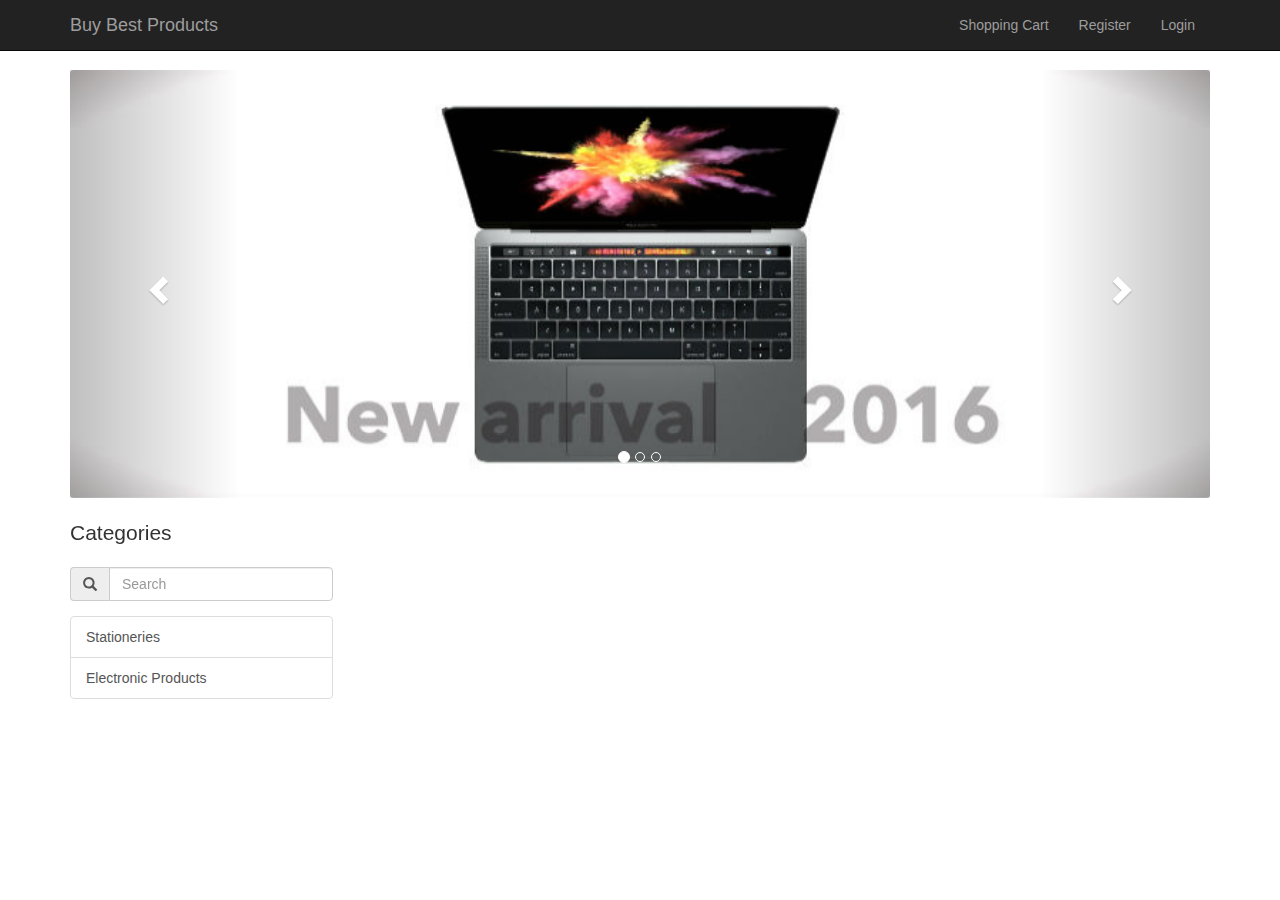
<file: index.html>
<!DOCTYPE html>
<html lang="en">

<head>

    <meta charset="utf-8">
    <meta http-equiv="X-UA-Compatible" content="IE=edge">
    <meta name="viewport" content="width=device-width, initial-scale=1">
    <meta name="description" content="">
    <meta name="author" content="">

    <title>Home - Buy Best Products</title>

    <link href="css/bootstrap.min.css" rel="stylesheet">
    <link href="css/shop.css" rel="stylesheet">

</head>

<body>

    <!-- Navigation -->
    <nav class="navbar navbar-inverse navbar-fixed-top" role="navigation">
        <div class="container">
            <!-- Brand and toggle get grouped for better mobile display -->
            <div class="navbar-header">
                <button type="button" class="navbar-toggle" data-toggle="collapse" data-target="#bs-example-navbar-collapse-1">
                    <span class="sr-only">Toggle navigation</span>
                    <span class="icon-bar"></span>
                    <span class="icon-bar"></span>
                    <span class="icon-bar"></span>
                </button>
                <a class="navbar-brand" href="#">Buy Best Products</a>
            </div>
            <!-- Collect the nav links, forms, and other content for toggling -->
            <div class="collapse navbar-collapse" id="bs-example-navbar-collapse-1">
                <ul id="navigationBar" class="nav navbar-nav pull-right">
                    <li>
                    	<a href="cart.html">Shopping Cart</a>
                    </li>
                </ul>
            </div>
            <!-- /.navbar-collapse -->
        </div>
        <!-- /.container -->
    </nav>

    <!-- Page Content -->
    <div class="container">
		<div class="row">
			<div class="col-md-12">
				<div id="carousel-example-generic" class="carousel slide" data-ride="carousel">
                            <ol class="carousel-indicators">
                                <li data-target="#carousel-example-generic" data-slide-to="0" class="active"></li>
                                <li data-target="#carousel-example-generic" data-slide-to="1"></li>
                                <li data-target="#carousel-example-generic" data-slide-to="2"></li>
                            </ol>
                            <div class="carousel-inner">
                                <div class="item active">
                                	<a href="electronics.html">
                                    	<img class="slide-image" src="img/banner1.jpg" alt="">
                                    </a>
                                </div>
                                <div class="item">
                                	<a href="register.html">
                                    	<img class="slide-image" src="img/banner2.png" alt="">
                                    </a>
                                </div>
                                <div class="item">
                                	<a href="stationeries.html">
                                    	<img class="slide-image" src="img/banner3.jpg" alt="">
                                    </a>
                                </div>
                            </div>
                            <a class="left carousel-control" href="#carousel-example-generic" data-slide="prev">
                                <span class="glyphicon glyphicon-chevron-left"></span>
                            </a>
                            <a class="right carousel-control" href="#carousel-example-generic" data-slide="next">
                                <span class="glyphicon glyphicon-chevron-right"></span>
                            </a>
                        </div>
			</div>
		</div>
	</div>
    <div style="margin-top:20px;" class="container">

        <div class="row">

            <div class="col-md-3">
            
                <p class="lead">Categories</p>
                <form onsubmit="return false;">
                <div class="form-group">
                        <div class="input-group">
                            <span class="input-group-addon"><span class="glyphicon glyphicon-search"></span></span>
                            <input id="searchBox" type="text" class="form-control" placeholder="Search"/>
                        </div>
                    </div>
                </form>
                <div class="list-group">
                    <a href="stationeries.html" id= "listCatStationeries" class="list-group-item">Stationeries</a>
                    <a href="electronics.html" id= "listCatElectionics" class="list-group-item">Electronic Products</a>
                </div>
            </div>

            <div class="col-md-9">

                <div class="row carousel-holder">

                    <div class="col-md-12">
                        
                    </div>

                </div>

                <div id="productList" class="row">

                    

                </div>

            </div>

        </div>

    </div>

    <script src="js/jquery.js"></script>
    <script src="js/bootstrap.min.js"></script>
    <script src="js/jscookie.js"></script>
    <script src="js/main.js"></script>

</body>

</html>
</file>
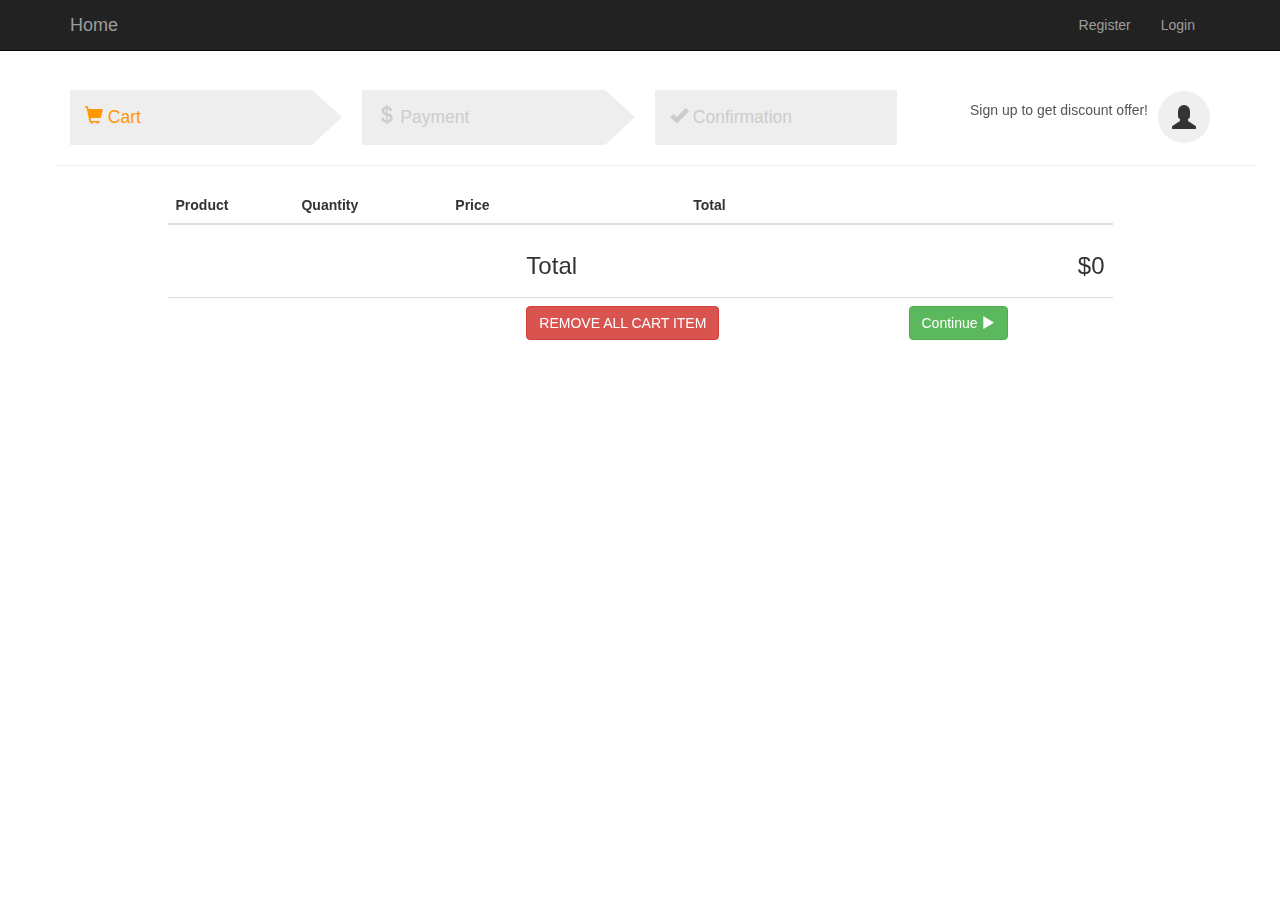
<file: cart.html>
<!DOCTYPE html>
<html lang="en">

<head>

    <meta charset="utf-8">
    <meta http-equiv="X-UA-Compatible" content="IE=edge">
    <meta name="viewport" content="width=device-width, initial-scale=1">
    <meta name="description" content="">
    <meta name="author" content="">

    <title>Buy Best Products</title>

    <link href="css/bootstrap.min.css" rel="stylesheet">
    <link href="css/shop.css" rel="stylesheet">
    <link href="css/cart.css" rel="stylesheet">

</head>

<body>

    <!-- Navigation -->
    <nav class="navbar navbar-inverse navbar-fixed-top" role="navigation">
        <div class="container">
            <!-- Brand and toggle get grouped for better mobile display -->
            <div class="navbar-header">
                <button type="button" class="navbar-toggle" data-toggle="collapse" data-target="#bs-example-navbar-collapse-1">
                    <span class="sr-only">Toggle navigation</span>
                    <span class="icon-bar"></span>
                    <span class="icon-bar"></span>
                    <span class="icon-bar"></span>
                </button>
                <a class="navbar-brand" href="index.html">Home</a>
            </div>
            <!-- Collect the nav links, forms, and other content for toggling -->
            <div class="collapse navbar-collapse" id="bs-example-navbar-collapse-1">
                <ul id="navigationBar" class="nav navbar-nav pull-right">
                    
                </ul>
            </div>
            <!-- /.navbar-collapse -->
        </div>
        <!-- /.container -->
    </nav>
    	<div class="container">
			    <br />
			    <div class="row">
			        
			        <div class="ssl-container col-xs-12 col-sm-4 col-lg-3">
			            <span class="ssl glyphicon glyphicon-user"></span>
			            <span class="ssl-text">                
			                <span id="loginDesc">YOU ARE LOGGED IN AS</span><br />
			                <b id="loggedInUserText"></b>
			            </span>        
			            <div class="clearfix"></div>
			        </div>
			        
			        <div class="col-xs-12 col-sm-8 col-lg-9">
			            <div class="row">
			                <div class="col-xs-12 col-sm-4">
			                    <div class="step active">
			                        <span class="glyphicon glyphicon-shopping-cart"></span> 
			                        Cart
			                        <div class="hidden-xs caret right"></div>
			                        <div class="visible-xs caret bottom"></div>
			                    </div>          
			                </div>
			        
			                <div class="col-xs-12 col-sm-4">
			                    <div class="step">
			                            <span class="glyphicon glyphicon-usd"></span> 
			                            Payment
			                            <div class="hidden-xs caret right"></div>
			                        <div class="visible-xs caret bottom"></div>
			                    </div>
			                </div>
			            
			                <div class="col-xs-12 col-sm-4">
			                    <div class="step">
			                        <span class="glyphicon glyphicon-ok"></span> 
			                        Confirmation            
			                    </div>
			                </div>
			            </div>            
			        </div>

			        <hr class="col-xs-12" />    
			    </div>
			</div>

			<div class="container">
			    <div class="row">
			        <div class="col-sm-12 col-md-10 col-md-offset-1">
			            <table class="table table-hover">
			                <thead>
			                    <tr>
			                        <th>Product</th>
			                        <th>Quantity</th>
			                        <th class="text-center">Price</th>
			                        <th class="text-center">Total</th>
			                        <th>&nbsp;</th>
			                    </tr>
			                </thead>
			                <tbody id="itemList">
			                    
			                </tbody>
			                <tfoot>
			                    <tr>
			                        <td> &nbsp; </td>
			                        <td> &nbsp; </td>
			                        <td> &nbsp; </td>
			                        <td><h3>Total</h3></td>
			                        <td class="text-right"><h3 id="totalPrice">$0</h3></td>
			                    </tr>
			                    <tr>
			                        <td> &nbsp; </td>
			                        <td> &nbsp; </td>
			                        <td> &nbsp; </td>
			                        <td>
			                        <button onclick="removeItem(-1)" type="button" class="btn btn-danger">
			                            REMOVE ALL CART ITEM
			                        </button></td>
			                        <td>
			                        <button id="continue" type="button" class="btn btn-success">
			                            Continue <span class="glyphicon glyphicon-play"></span>
			                        </button></td>
			                    </tr>
			                </tfoot>
			            </table>
			        </div>
			    </div>
			</div>
    <script src="js/jquery.js"></script>
    <script src="js/bootstrap.min.js"></script>
    <script src="js/jscookie.js"></script>
    <script src="js/cart.js"></script>

</body>

</html>
</file>
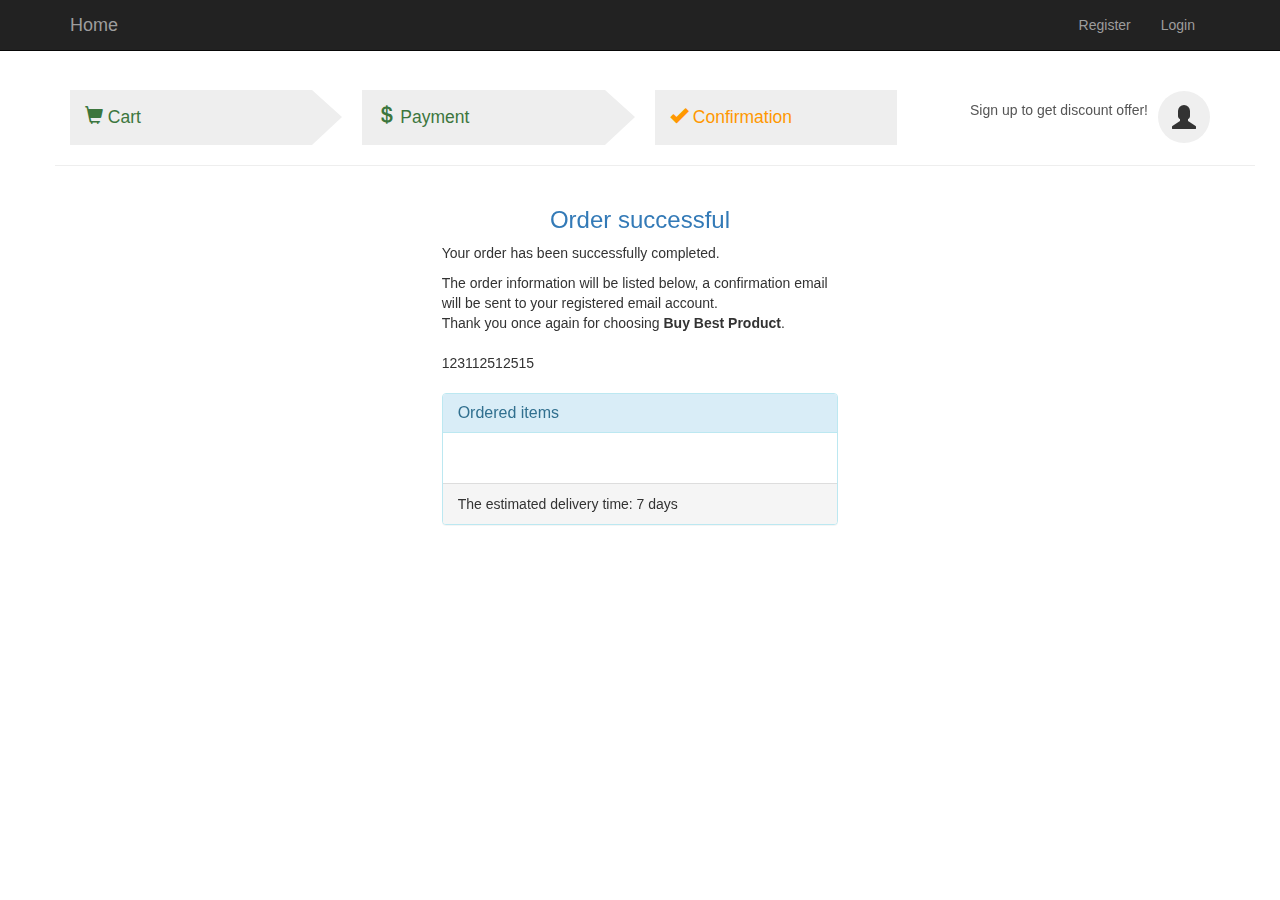
<file: confirm.html>
<!DOCTYPE html>
<html lang="en">

<head>

    <meta charset="utf-8">
    <meta http-equiv="X-UA-Compatible" content="IE=edge">
    <meta name="viewport" content="width=device-width, initial-scale=1">
    <meta name="description" content="">
    <meta name="author" content="">

    <title>Buy Best Products</title>

    <link href="css/bootstrap.min.css" rel="stylesheet">
    <link href="css/shop.css" rel="stylesheet">
    <link href="css/cart.css" rel="stylesheet">

</head>

<body>

    <!-- Navigation -->
    <nav class="navbar navbar-inverse navbar-fixed-top" role="navigation">
        <div class="container">
            <!-- Brand and toggle get grouped for better mobile display -->
            <div class="navbar-header">
                <button type="button" class="navbar-toggle" data-toggle="collapse" data-target="#bs-example-navbar-collapse-1">
                    <span class="sr-only">Toggle navigation</span>
                    <span class="icon-bar"></span>
                    <span class="icon-bar"></span>
                    <span class="icon-bar"></span>
                </button>
                <a class="navbar-brand" href="index.html">Home</a>
            </div>
            <!-- Collect the nav links, forms, and other content for toggling -->
            <div class="collapse navbar-collapse" id="bs-example-navbar-collapse-1">
                <ul id="navigationBar" class="nav navbar-nav pull-right">
                    
                </ul>
            </div>
            <!-- /.navbar-collapse -->
        </div>
        <!-- /.container -->
    </nav>
    	<div class="container">
			    <br />
			    <div class="row">
			        
			        <div class="ssl-container col-xs-12 col-sm-4 col-lg-3">
			            <span class="ssl glyphicon glyphicon-user"></span>
			            <span class="ssl-text">                
			                <span id="loginDesc">YOU ARE LOGGED IN AS</span><br />
			                <b id="loggedInUserText"></b>
			            </span>        
			            <div class="clearfix"></div>
			        </div>
			        
			        <div class="col-xs-12 col-sm-8 col-lg-9">
			            <div class="row">
			            	
			                <div class="col-xs-12 col-sm-4">
			                    <div class="step done">
			                        <span class="glyphicon glyphicon-shopping-cart"></span> 
			                        Cart
			                        <div class="hidden-xs caret right"></div>
			                        <div class="visible-xs caret bottom"></div>
			                    </div>          
			                </div>
			        
			                <div class="col-xs-12 col-sm-4">
			                    <div class="step done">
			                            <span class="glyphicon glyphicon-usd"></span> 
			                            Payment
			                            <div class="hidden-xs caret right"></div>
			                        <div class="visible-xs caret bottom"></div>
			                    </div>
			                </div>
			            
			                <div class="col-xs-12 col-sm-4">
			                    <div class="step active">
			                        <span class="glyphicon glyphicon-ok"></span> 
			                        Confirmation            
			                    </div>
			                </div>
			            </div>            
			        </div>

			        <hr class="col-xs-12" />    
			    </div>
			</div>
		</div>
		<div class="container-fluid">
	<div class="row">
		<div class="col-md-4">
		</div>
		<div class="col-md-4">
			<h3 class="text-center text-primary">
				Order successful
			</h3>
			<p class="text-left">
				Your order has been successfully completed.
			</p>
			<div>
				The order information will be listed below, a confirmation email will be sent to your registered email account.</br>
				Thank you once again for choosing <b>Buy Best Product</b>.</br></br>
				<span id="userGiftPointInfo">123112512515</span>
				</br></br>
			</div>
			
			<div class="panel panel-info">
				<div class="panel-heading">
					<h3 class="panel-title">
						Ordered items
					</h3>
				</div>
				<div class="panel-body">
					<table class="table table-hover">
			                
			                <tbody id="itemList">
			                    
			        		</tbody>
			        </table>
				</div>
				<div class="panel-footer">
					The estimated delivery time: 7 days
				</div>
			</div>
		</div>
		<div class="col-md-4">
		</div>
	</div>
</div>
    <script src="js/jquery.js"></script>
    <script src="js/jqui.js"></script>
    <script src="js/bootstrap.min.js"></script>
    <script src="js/jscookie.js"></script>
    <script src="js/confirm.js"></script>

</body>

</html>
</file>
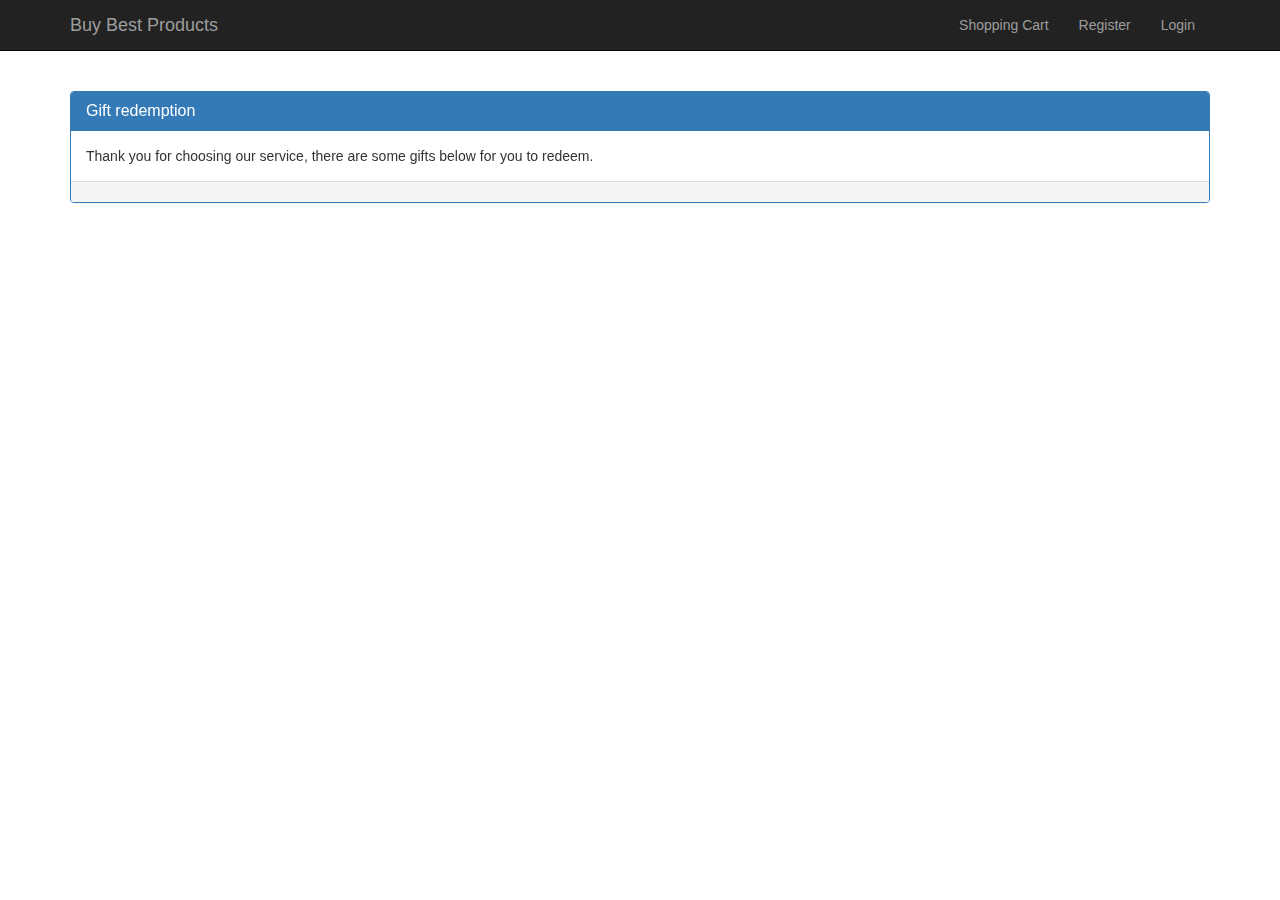
<file: gift.html>
<!DOCTYPE html>
<html lang="en">

<head>

    <meta charset="utf-8">
    <meta http-equiv="X-UA-Compatible" content="IE=edge">
    <meta name="viewport" content="width=device-width, initial-scale=1">
    <meta name="description" content="">
    <meta name="author" content="">

    <title>Home - Buy Best Products</title>

    <link href="css/bootstrap.min.css" rel="stylesheet">
    <link href="css/shop.css" rel="stylesheet">
    <link href="css/bootstrapDialog.css" rel="stylesheet">

</head>

<body>

    <!-- Navigation -->
    <nav class="navbar navbar-inverse navbar-fixed-top" role="navigation">
        <div class="container">
            <!-- Brand and toggle get grouped for better mobile display -->
            <div class="navbar-header">
                <button type="button" class="navbar-toggle" data-toggle="collapse" data-target="#bs-example-navbar-collapse-1">
                    <span class="sr-only">Toggle navigation</span>
                    <span class="icon-bar"></span>
                    <span class="icon-bar"></span>
                    <span class="icon-bar"></span>
                </button>
                <a class="navbar-brand" href="index.html">Buy Best Products</a>
            </div>
            <!-- Collect the nav links, forms, and other content for toggling -->
            <div class="collapse navbar-collapse" id="bs-example-navbar-collapse-1">
                <ul id="navigationBar" class="nav navbar-nav pull-right">
                    <li>
                    	<a href="cart.html">Shopping Cart</a>
                    </li>
                </ul>
            </div>
            <!-- /.navbar-collapse -->
        </div>
        <!-- /.container -->
    </nav>
    
    <div class="container-fluid">
	<div class="row">
		<div class="col-md-4">
		</div>
		<div class="col-md-4">
			
			
		
		</div>
		<div class="col-md-4">
		</div>
	</div>
</div>


    <div style="margin-top:20px;" class="container">
				<div class="panel panel-primary">
				<div class="panel-heading">
					<h3 class="panel-title">
						Gift redemption
					</h3>
				</div>
				<div class="panel-body">
					Thank you for choosing our service, there are some gifts below for you to redeem.
				</div>
				<div class="panel-footer">
					
				</div>  
			</div>
        		<div id="productList" class="row"></div>

    </div>

    <script src="js/jquery.js"></script>
    <script src="js/bootstrap.min.js"></script>
    <script src="js/jscookie.js"></script>
    <script src="js/bootstrapDialog.js"></script>
    <script src="js/gift.js"></script>

</body>

</html>
</file>
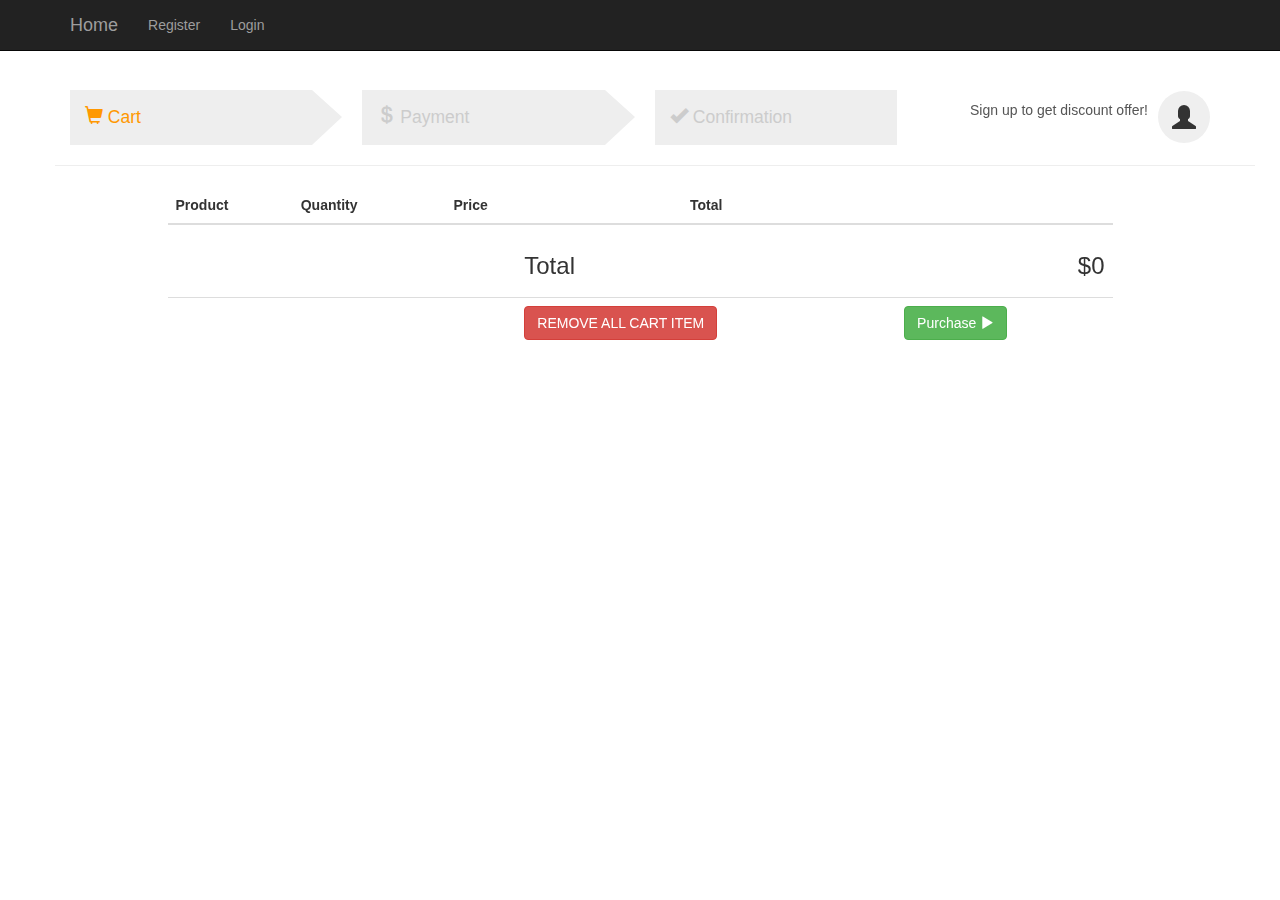
<file: payment.htm>
<!DOCTYPE html>
<html lang="en">

<head>

    <meta charset="utf-8">
    <meta http-equiv="X-UA-Compatible" content="IE=edge">
    <meta name="viewport" content="width=device-width, initial-scale=1">
    <meta name="description" content="">
    <meta name="author" content="">

    <title>Buy Best Products</title>

    <link href="css/bootstrap.min.css" rel="stylesheet">
    <link href="css/shop.css" rel="stylesheet">
    <link href="css/cart.css" rel="stylesheet">

</head>

<body>

    <!-- Navigation -->
    <nav class="navbar navbar-inverse navbar-fixed-top" role="navigation">
        <div class="container">
            <!-- Brand and toggle get grouped for better mobile display -->
            <div class="navbar-header">
                <button type="button" class="navbar-toggle" data-toggle="collapse" data-target="#bs-example-navbar-collapse-1">
                    <span class="sr-only">Toggle navigation</span>
                    <span class="icon-bar"></span>
                    <span class="icon-bar"></span>
                    <span class="icon-bar"></span>
                </button>
                <a class="navbar-brand" href="index.html">Home</a>
            </div>
            <!-- Collect the nav links, forms, and other content for toggling -->
            <div class="collapse navbar-collapse" id="bs-example-navbar-collapse-1">
                <ul id="navigationBar" class="nav navbar-nav">
                    
                </ul>
            </div>
            <!-- /.navbar-collapse -->
        </div>
        <!-- /.container -->
    </nav>
    	<div class="container">
			    <br />
			    <div class="row">
			        
			        <div class="ssl-container col-xs-12 col-sm-4 col-lg-3">
			            <span class="ssl glyphicon glyphicon-user"></span>
			            <span class="ssl-text">                
			                <span id="loginDesc">YOU ARE LOGGED IN AS</span><br />
			                <b id="loggedInUserText"></b>
			            </span>        
			            <div class="clearfix"></div>
			        </div>
			        
			        <div class="col-xs-12 col-sm-8 col-lg-9">
			            <div class="row">
			                <div class="col-xs-12 col-sm-4">
			                    <div class="step active">
			                        <span class="glyphicon glyphicon-shopping-cart"></span> 
			                        Cart
			                        <div class="hidden-xs caret right"></div>
			                        <div class="visible-xs caret bottom"></div>
			                    </div>          
			                </div>
			        
			                <div class="col-xs-12 col-sm-4">
			                    <div class="step">
			                            <span class="glyphicon glyphicon-usd"></span> 
			                            Payment
			                            <div class="hidden-xs caret right"></div>
			                        <div class="visible-xs caret bottom"></div>
			                    </div>
			                </div>
			            
			                <div class="col-xs-12 col-sm-4">
			                    <div class="step">
			                        <span class="glyphicon glyphicon-ok"></span> 
			                        Confirmation            
			                    </div>
			                </div>
			            </div>            
			        </div>

			        <hr class="col-xs-12" />    
			    </div>
			</div>

			<div class="container">
			    <div class="row">
			        <div class="col-sm-12 col-md-10 col-md-offset-1">
			            <table class="table table-hover">
			                <thead>
			                    <tr>
			                        <th>Product</th>
			                        <th>Quantity</th>
			                        <th class="text-center">Price</th>
			                        <th class="text-center">Total</th>
			                        <th>&nbsp;</th>
			                    </tr>
			                </thead>
			                <tbody id="itemList">
			                    
			                </tbody>
			                <tfoot>
			                    <tr>
			                        <td> &nbsp; </td>
			                        <td> &nbsp; </td>
			                        <td> &nbsp; </td>
			                        <td><h3>Total</h3></td>
			                        <td class="text-right"><h3 id="totalPrice">$0</h3></td>
			                    </tr>
			                    <tr>
			                        <td> &nbsp; </td>
			                        <td> &nbsp; </td>
			                        <td> &nbsp; </td>
			                        <td>
			                        <button onclick="removeItem(-1)" type="button" class="btn btn-danger">
			                            REMOVE ALL CART ITEM
			                        </button></td>
			                        <td>
			                        <button type="button" class="btn btn-success">
			                            Purchase <span class="glyphicon glyphicon-play"></span>
			                        </button></td>
			                    </tr>
			                </tfoot>
			            </table>
			        </div>
			    </div>
			</div>
    <script src="js/jquery.js"></script>
    <script src="js/bootstrap.min.js"></script>
    <script src="js/jscookie.js"></script>
    <script src="js/cart.js"></script>

</body>

</html>
</file>
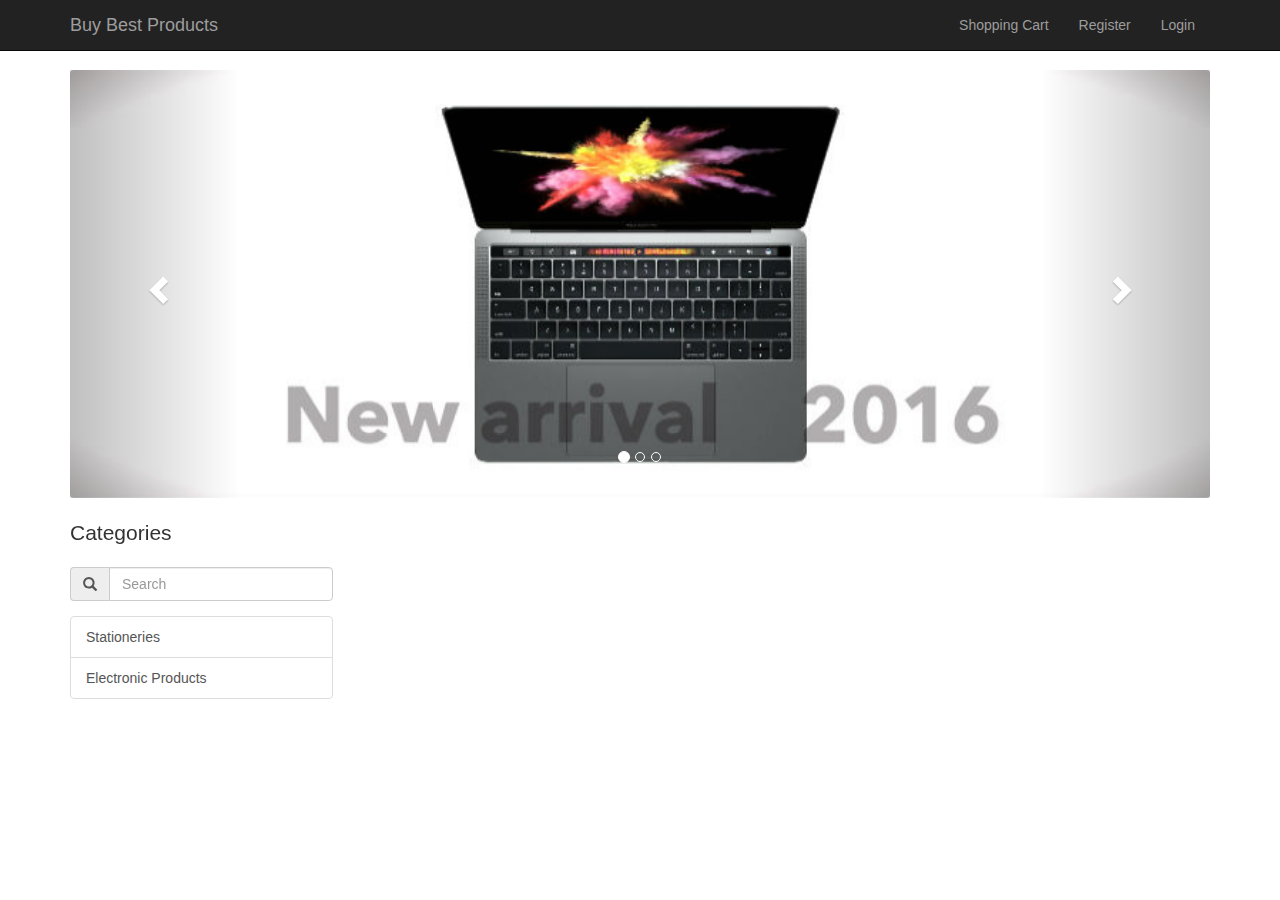
<file: payment.html>
<!DOCTYPE html>
<html lang="en">

<head>

    <meta charset="utf-8">
    <meta http-equiv="X-UA-Compatible" content="IE=edge">
    <meta name="viewport" content="width=device-width, initial-scale=1">
    <meta name="description" content="">
    <meta name="author" content="">

    <title>Buy Best Products</title>

    <link href="css/bootstrap.min.css" rel="stylesheet">
    <link href="css/shop.css" rel="stylesheet">
    <link href="css/cart.css" rel="stylesheet">

</head>

<body>

    <!-- Navigation -->
    <nav class="navbar navbar-inverse navbar-fixed-top" role="navigation">
        <div class="container">
            <!-- Brand and toggle get grouped for better mobile display -->
            <div class="navbar-header">
                <button type="button" class="navbar-toggle" data-toggle="collapse" data-target="#bs-example-navbar-collapse-1">
                    <span class="sr-only">Toggle navigation</span>
                    <span class="icon-bar"></span>
                    <span class="icon-bar"></span>
                    <span class="icon-bar"></span>
                </button>
                <a class="navbar-brand" href="index.html">Home</a>
            </div>
            <!-- Collect the nav links, forms, and other content for toggling -->
            <div class="collapse navbar-collapse" id="bs-example-navbar-collapse-1">
                <ul id="navigationBar" class="nav navbar-nav pull-right">
                    
                </ul>
            </div>
            <!-- /.navbar-collapse -->
        </div>
        <!-- /.container -->
    </nav>
    	<div class="container">
			    <br />
			    <div class="row">
			        
			        <div class="ssl-container col-xs-12 col-sm-4 col-lg-3">
			            <span class="ssl glyphicon glyphicon-user"></span>
			            <span class="ssl-text">                
			                <span id="loginDesc">YOU ARE LOGGED IN AS</span><br />
			                <b id="loggedInUserText"></b>
			            </span>        
			            <div class="clearfix"></div>
			        </div>
			        
			        <div class="col-xs-12 col-sm-8 col-lg-9">
			            <div class="row">
			            	
			                <div class="col-xs-12 col-sm-4">
			                    <div class="step done">
			                        <span class="glyphicon glyphicon-shopping-cart"></span> 
			                        Cart
			                        <div class="hidden-xs caret right"></div>
			                        <div class="visible-xs caret bottom"></div>
			                    </div>          
			                </div>
			        
			                <div class="col-xs-12 col-sm-4">
			                    <div class="step active">
			                            <span class="glyphicon glyphicon-usd"></span> 
			                            Payment
			                            <div class="hidden-xs caret right"></div>
			                        <div class="visible-xs caret bottom"></div>
			                    </div>
			                </div>
			            
			                <div class="col-xs-12 col-sm-4">
			                    <div class="step">
			                        <span class="glyphicon glyphicon-ok"></span> 
			                        Confirmation            
			                    </div>
			                </div>
			            </div>            
			        </div>

			        <hr class="col-xs-12" />    
			    </div>
			</div>

			<div class="container">
			    <div class="row">
			        <div class="col-md-4 col-md-offset-4">
					   <div class='card-wrapper'></div><br>
						<!-- CSS is included via this JavaScript file -->
						<script src="js/creditcard.js"></script>
						<span id="infoStr">Card Information</span>
						<form>
						<div class="form-group">
		                        <div class="input-group">
		                            <span class="input-group-addon"><span class="glyphicon glyphicon-credit-card"></span></span>
		                            <input id="cardNumber" onfocus="$('#infoStr').css('color','').text('Card Information')" type="text" class="form-control" placeholder="**** **** **** ****" required/>
		                        </div>
		                </div>
		                <div class="form-group">
		                        <div class="input-group">
		                            <span class="input-group-addon"><span class="glyphicon glyphicon-user"></span></span>
		                            <input id="cardName" type="text" class="form-control" placeholder="Card Holder" maxlength="22" required/>
		                        </div>
		                </div>
		                <div class="form-group">
		                        <div class="input-group">
		                            <span class="input-group-addon"><span class="glyphicon glyphicon-calendar"></span></span>
		                            <input id="cardExpiry" type="text" placeholder="** / ****" class="form-control" required/>
		                        </div>
		                </div>
		                <div class="form-group">
		                        <div class="input-group">
		                            <span class="input-group-addon"><span class="glyphicon glyphicon-lock"></span></span>
		                            <input id="cardCVC" type="text" placeholder="***" class="form-control" required/>
		                        </div>
		                </div>
						</form>
						<span>Delivery Information</span>
						<form>
						<div class="form-group">
			    		<label for="gender" class="col-sm-4 col-md-4 control-label text-right">Delivery</label>
			    		<div class="col-sm-7 col-md-7">
			    			<div class="input-group">
			    				<div id="radioBtn" class="btn-group">
			    					<a class="btn btn-primary btn-sm notActive " data-toggle="type" data-title="S">Self-pick</a>
			    					<a class="btn btn-primary btn-sm active" data-toggle="type" data-title="D">Delivery</a>
			    				</div>
			    				<input type="hidden" name="type" id="type">
			    			</div>
			    			<h2><h2><h2><h2>
			    		</div>
			    		
						<div  id="deliveryAddr" class="form-group">
		                        <div class="input-group">
		                            <span class="input-group-addon"><span class="glyphicon glyphicon-home"></span></span>
		                            <input type="text" class="form-control" placeholder="Delivery Address" />
		                        </div>
		                </div>
		                
			    		<span>Cashier</span>
			    		<div class="col-sm-6 col-md-6 pull-right">
			    			<div class="input-group">
			    				<div class="btn-group">
			    				<h4>Confirm to pay:<h4>
			    					<h2 id="totalPayAmt">$ 0</h2>
			    		<button id="continue" type="button" class="btn btn-success">
			                            Purchase <span class="glyphicon glyphicon-usd"></span>
			                        </button>
			    				</div>
			    			</div>
			    			
			    		</div>
			    	</div>
					</div>
				</div>
			</div>
    <script src="js/jquery.js"></script>
    <script src="js/jqui.js"></script>
    <script src="js/bootstrap.min.js"></script>
    <script src="js/jscookie.js"></script>
    <script src="js/payment.js"></script>

</body>

</html>
</file>
<file: css/cart.css>
.ssl-container {float:right;}
.ssl {display:block;float:right;font-size:24px;background: #EFEFEF;padding: 14px;border-radius: 35px;}
.ssl-text {display:block;float:right;padding:10px 10px 0 10px;color:#555;text-align:center;}
.step {background:#eee;font-size:1em;color:#ccc;padding:15px;font-size:1.25em;}
.step.active {color:#ff9800;}
.step.done {color:#3C763D;}
.step .caret {position:absolute;margin:0;color:#eee;opacity:1.0;}
.step .caret.right {right:1px;top:0px;border-top:27px solid transparent;border-bottom:28px solid transparent;border-left:30px solid;}
.step .caret.bottom {bottom:-15px;left:35%;border-top:15px solid;border-right:50px solid transparent;border-left:50px solid transparent;}
@media(max-width:991px) {
  .step {text-align:center;margin-top:20px;height:80px;}
  .step .caret.right {top:20px;border-top:40px solid transparent;border-bottom:40px solid transparent;}
}
@media(max-width:767px) {
  .step {height:auto;}
  .ssl-container {float:none;margin:0 auto;width:220px;}
}
@media(min-width:768px) {
  .step {margin-right:20px;}
}
.listTitle {
	  padding-left: 16px;
}
</file>
<file: css/shop.css>
/*!
 * Start Bootstrap - Shop Homepage (http://startbootstrap.com/)
 * Copyright 2013-2016 Start Bootstrap
 * Licensed under MIT (https://github.com/BlackrockDigital/startbootstrap/blob/gh-pages/LICENSE)
 */

body {
    padding-top: 70px; /* Required padding for .navbar-fixed-top. Remove if using .navbar-static-top. Change if height of navigation changes. */
	display:none;
	
}

a:hover { 
    color: #0089ff;
}

.slide-image {
    width: 100%;
}

.carousel-holder {
    margin-bottom: 30px;
}

.carousel-control,
.item {
    border-radius: 4px;
}

.caption {
    height: 130px;
    overflow: hidden;
}

.caption h4 {
    
}

.thumbnail img {
    width: 100%;
}

.ratings {
    padding-right: 10px;
    padding-left: 10px;
    color: #d17581;
}

.thumbnail {
    padding: 0;
}

.thumbnail .caption-full {
    padding: 9px;
    color: #333;
}

footer {
    margin: 50px 0;
}
button.addToCartBtn{
}
button.addToCartBtn:hover span{
	display:none;
}
button.addToCartBtn:hover:before{
	content:"Add to cart"
}
</file>
<file: css/bootstrapDialog.css>
.bootstrap-dialog .modal-header{border-top-left-radius:4px;border-top-right-radius:4px}.bootstrap-dialog .bootstrap-dialog-title{color:#fff;display:inline-block;font-size:16px}.bootstrap-dialog .bootstrap-dialog-message{font-size:14px}.bootstrap-dialog .bootstrap-dialog-button-icon{margin-right:3px}.bootstrap-dialog .bootstrap-dialog-close-button{font-size:20px;float:right;filter:alpha(opacity=90);-moz-opacity:.9;-khtml-opacity:.9;opacity:.9}.bootstrap-dialog .bootstrap-dialog-close-button:hover{cursor:pointer;filter:alpha(opacity=100);-moz-opacity:1;-khtml-opacity:1;opacity:1}.bootstrap-dialog.type-default .modal-header{background-color:#fff}.bootstrap-dialog.type-default .bootstrap-dialog-title{color:#333}.bootstrap-dialog.type-info .modal-header{background-color:#5bc0de}.bootstrap-dialog.type-primary .modal-header{background-color:#428bca}.bootstrap-dialog.type-success .modal-header{background-color:#5cb85c}.bootstrap-dialog.type-warning .modal-header{background-color:#f0ad4e}.bootstrap-dialog.type-danger .modal-header{background-color:#d9534f}.bootstrap-dialog.size-large .bootstrap-dialog-title{font-size:24px}.bootstrap-dialog.size-large .bootstrap-dialog-close-button{font-size:30px}.bootstrap-dialog.size-large .bootstrap-dialog-message{font-size:18px}.bootstrap-dialog .icon-spin{display:inline-block;-moz-animation:spin 2s infinite linear;-o-animation:spin 2s infinite linear;-webkit-animation:spin 2s infinite linear;animation:spin 2s infinite linear}@-moz-keyframes spin{0%{-moz-transform:rotate(0deg)}100%{-moz-transform:rotate(359deg)}}@-webkit-keyframes spin{0%{-webkit-transform:rotate(0deg)}100%{-webkit-transform:rotate(359deg)}}@-o-keyframes spin{0%{-o-transform:rotate(0deg)}100%{-o-transform:rotate(359deg)}}@-ms-keyframes spin{0%{-ms-transform:rotate(0deg)}100%{-ms-transform:rotate(359deg)}}@keyframes spin{0%{transform:rotate(0deg)}100%{transform:rotate(359deg)}}
</file>
